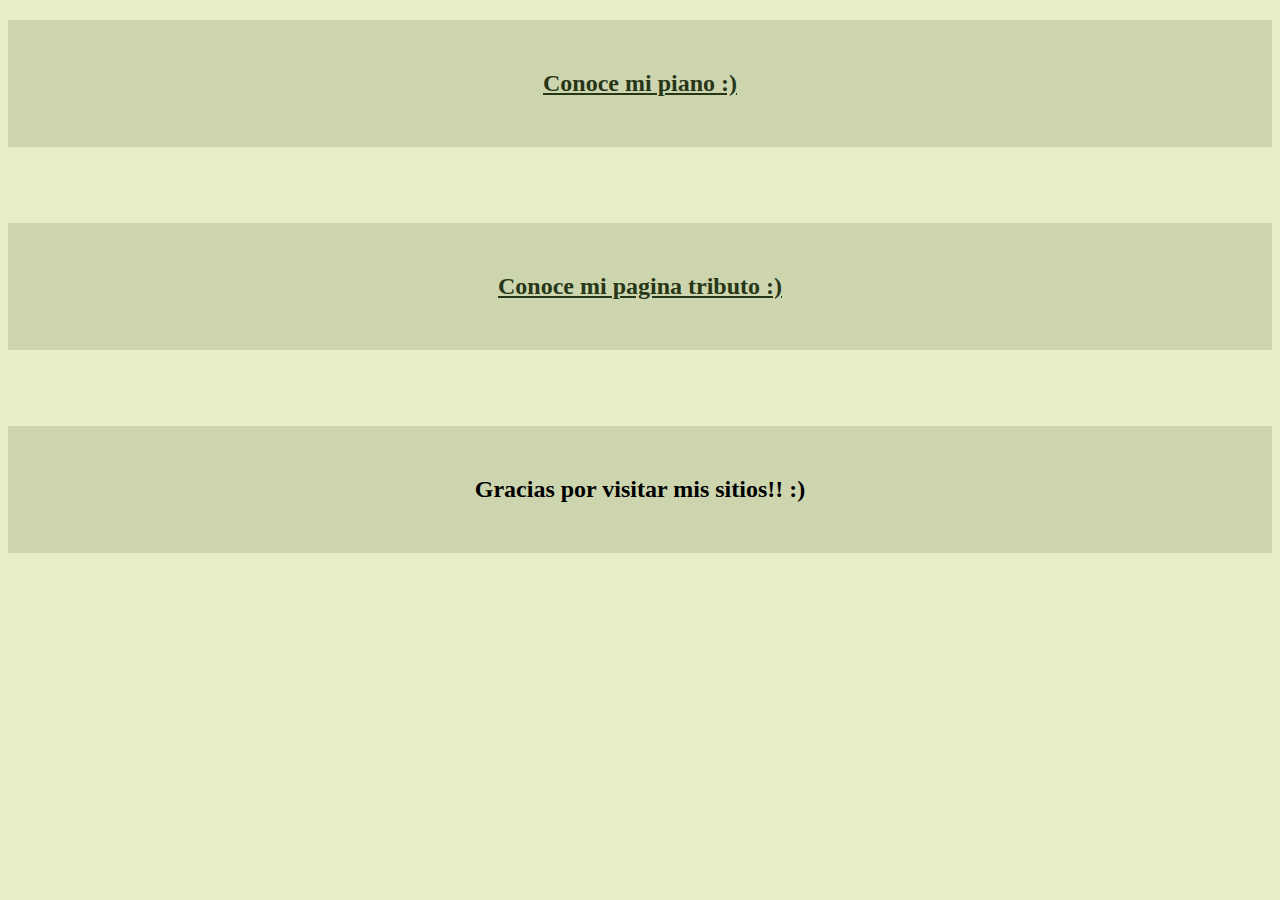
<file: index.html>
<!DOCTYPE html>
<html lang="en">
<head>
    <meta charset="UTF-8">
    <meta http-equiv="X-UA-Compatible" content="IE=edge">
    <meta name="viewport" content="width=device-width, initial-scale=1.0">
    <title>Conoce mis projectos </title>
    
    
    <style>
        body{
            background: #e9edc9;
        }
        
        h2{
            background: #ccd5ae;
            padding: 50px;
        }
        
        a{
             color: #283618;
        }
        
    </style>
    
</head>
<body>
   <center>
       <h2><a href="js-instrument/index.html"> Conoce mi piano :) </a></h2>
       <br>
       <br>

       <h2><a href="web-development-bootcamp/VicentVanGogh.html"> Conoce mi pagina tributo :) </a></h2>
       <br>
       <br>
       
       <h2> Gracias por visitar mis sitios!! :) </h2>
       
   </center>
</body>
</html>
</file>
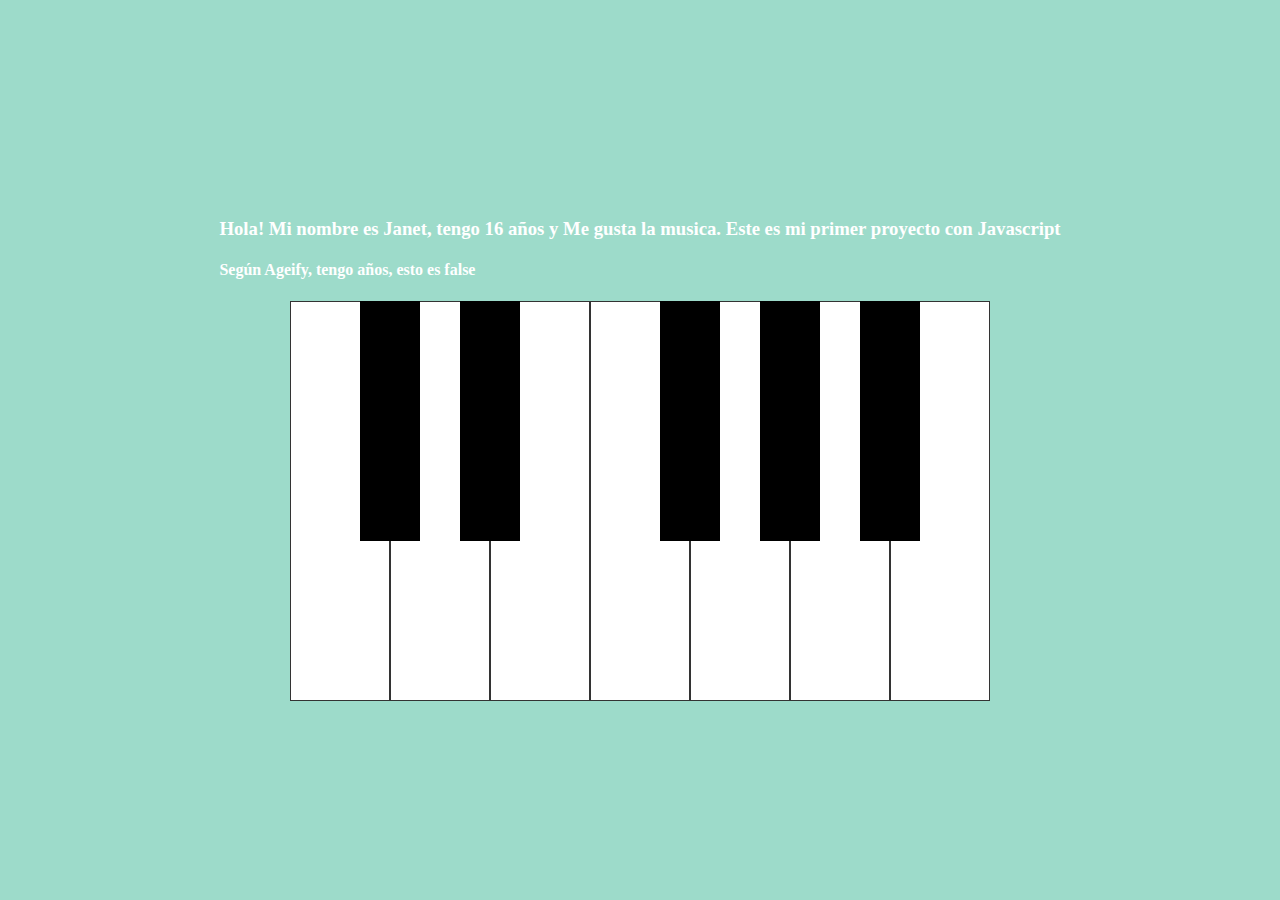
<file: js-instrument/index.html>
<!DOCTYPE html>
<html lang="en">
<head>
    <meta charset="UTF-8">
    <meta http-equiv="X-UA-Compatible" content="IE=edge">
    <meta name="viewport" content="width=device-width, initial-scale=1.0">
    <link rel="stylesheet" href="style.css">
   

    <title> Mi primera pagina con Javascript </title>

</head>
<body>
    <div>
        <h3 class="text">
          Hola! Mi nombre es <span id="name"></span>, tengo
          <span id="age"></span> años y <span id="likesMusic"></span>. Este es mi
          primer proyecto con Javascript
        </h3>
        <h4 class="text">
          Según Ageify, tengo <span id="guessedAge"></span> años, esto es
          <span id="isGuessRight"></span>
        </h4>
        <p></p>
      </div>
      <div class="piano">
        <div data-note="C" class="key white"></div>
        <div data-note="Db" class="key black"></div>
        <div data-note="D" class="key white"></div>
        <div data-note="Eb" class="key black"></div>
        <div data-note="E" class="key white"></div>
        <div data-note="F" class="key white"></div>
        <div data-note="Gb" class="key black"></div>
        <div data-note="G" class="key white"></div>
        <div data-note="Ab" class="key black"></div>
        <div data-note="A" class="key white"></div>
        <div data-note="Bb" class="key black"></div>
        <div data-note="B" class="key white"></div>
      </div>
  
      <audio id="C" src="notes/C.mp3"></audio>
      <audio id="Db" src="notes/Db.mp3"></audio>
      <audio id="D" src="notes/D.mp3"></audio>
      <audio id="Eb" src="notes/Eb.mp3"></audio>
      <audio id="E" src="notes/E.mp3"></audio>
      <audio id="F" src="notes/F.mp3"></audio>
      <audio id="Gb" src="notes/Gb.mp3"></audio>
      <audio id="G" src="notes/G.mp3"></audio>
      <audio id="Ab" src="notes/Ab.mp3"></audio>
      <audio id="A" src="notes/A.mp3"></audio>
      <audio id="Bb" src="notes/Bb.mp3"></audio>
      <audio id="B" src="notes/B.mp3"></audio>
      
      <script type="text/javascript" src="main.js"></script>

</body>
</html>
</file>
<file: js-instrument/style.css>
*,
*::before,
*::after {
  box-sizing: border-box;
}

body {
  background-color: #9ddbca;
  margin: 0;
  min-height: 100vh;
  display: flex;
  flex-direction: column;
  justify-content: center;
  align-items: center;
}

.piano {
  display: flex;
}

.key {
  height: calc(var(--width) * 4);
  width: var(--width);
}

.white {
  --width: 100px;
  background-color: white;
  border: 1px solid #333;
}

.white.active {
  background-color: #ccc;
}

.black {
  --width: 60px;
  background-color: black;
  margin-left: calc(var(--width) / -2);
  margin-right: calc(var(--width) / -2);
  z-index: 2;
}

.black.active {
  background-color: #333;
}

.text {
  color: white;
}
</file>
